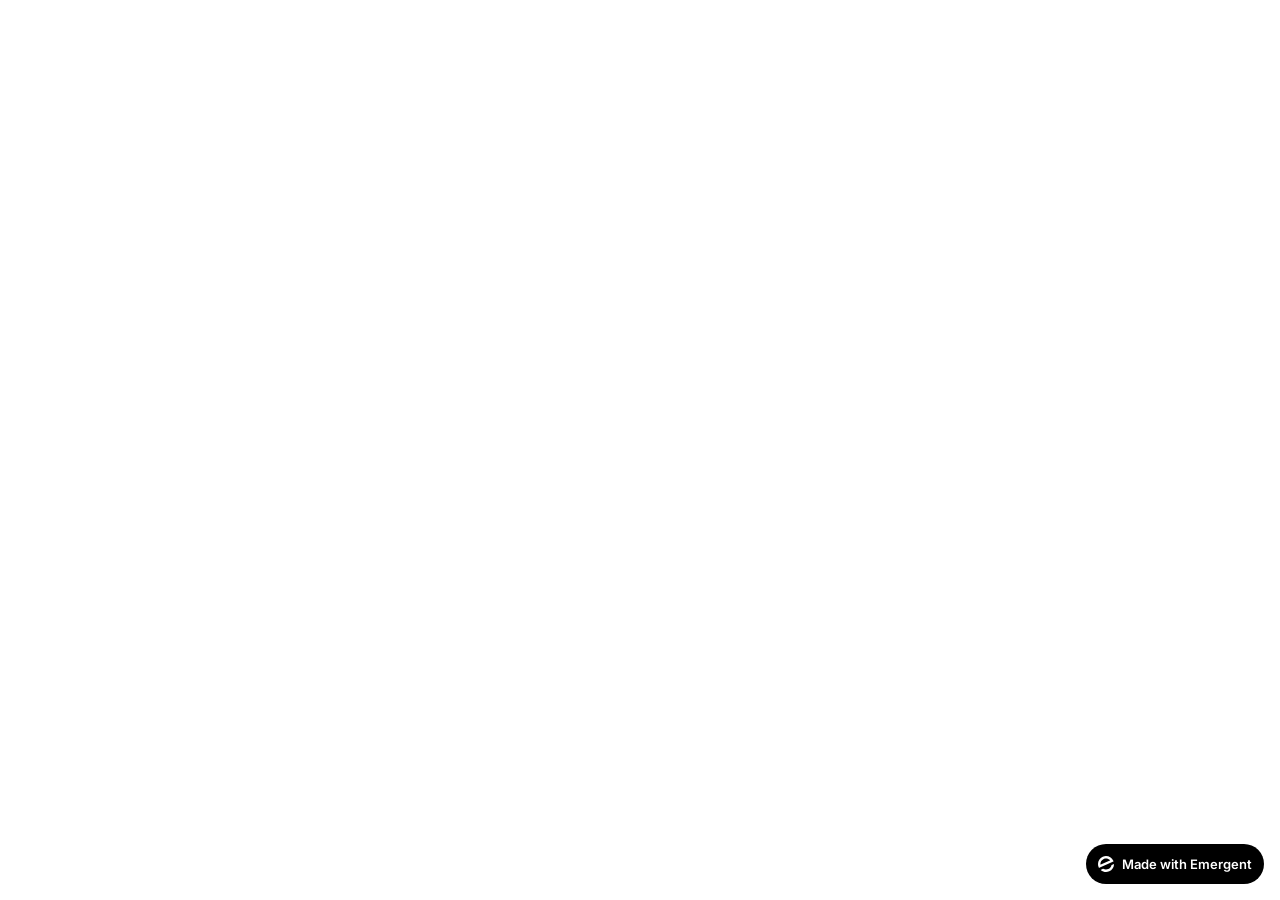
<file: index.html>
<!doctype html>
<html lang="en">
    <head>
        <meta charset="utf-8" />
        <meta name="viewport" content="width=device-width, initial-scale=1" />
        <meta name="theme-color" content="#120F0D" />
        <meta name="description" content="Catrina's Tacos & Tequilas - Authentic Mexican cuisine in Independence, MO. Birria tacos, enchiladas, margarita flights, and more. $10-$20 per person. 4.5 stars." />
        <meta name="keywords" content="Mexican restaurant, tacos, tequila, Independence MO, birria tacos, margaritas, Mexican food" />
        <meta property="og:title" content="Catrina's Tacos & Tequilas | Independence, MO" />
        <meta property="og:description" content="Authentic Mexican cuisine celebrating life, flavor, and tradition. Tacos to die for, spirits high." />
        <meta property="og:type" content="restaurant" />
        <link rel="preconnect" href="https://fonts.googleapis.com" />
        <link rel="preconnect" href="https://fonts.gstatic.com" crossorigin />
        <link href="https://fonts.googleapis.com/css2?family=Rye&family=Sancreek&family=DM+Sans:opsz,wght@9..40,300;400;500;700&family=Inter:wght@600&display=swap" rel="stylesheet" />
        <!--
        manifest.json provides metadata used when your web app is installed on a
        user's mobile device or desktop. See https://developers.google.com/web/fundamentals/web-app-manifest/
        -->
        <!--
        Notice the use of %PUBLIC_URL% in the tags above.
        It will be replaced with the URL of the `public` folder during the build.
        Only files inside the `public` folder can be referenced from the HTML.

        Unlike "/favicon.ico" or "favicon.ico", "%PUBLIC_URL%/favicon.ico" will
        work correctly both with client-side routing and a non-root public URL.
        Learn how to configure a non-root public URL by running `npm run build`.
        -->
        <title>Catrina's Tacos & Tequilas | Independence, MO</title>
        <script>window.addEventListener("error",function(e){if(e.error instanceof DOMException&&e.error.name==="DataCloneError"&&e.message&&e.message.includes("PerformanceServerTiming")){e.stopImmediatePropagation();e.preventDefault()}},true);</script>
        <script src="https://assets.emergent.sh/scripts/emergent-main.js"></script>
    </head>
    <body>
        <noscript>You need to enable JavaScript to run this app.</noscript>
        <div id="root"></div>
        <!--
      This HTML file is a template.
      If you open it directly in the browser, you will see an empty page.

      You can add webfonts, meta tags, or analytics to this file.
      The build step will place the bundled scripts into the <body> tag.

      To begin the development, run `npm start` or `yarn start`.
      To create a production bundle, use `npm run build` or `yarn build`.
    -->
        <a
            id="emergent-badge"
            target="_blank"
            href="https://app.emergent.sh/?utm_source=emergent-badge"
            style="
                display: inline-flex !important;
                box-sizing: border-box;
                width: 178px;
                height: 40px;
                padding: 8px 12px 8px 12px;
                align-items: center !important;
                gap: 8px;
                border-radius: 50px !important;
                background: #000 !important;
                position: fixed !important;
                bottom: 16px;
                right: 16px;
                text-decoration: none;
                font-family: -apple-system, BlinkMacSystemFont,
                    &quot;Segoe UI&quot;, Roboto, Oxygen, Ubuntu, Cantarell,
                    &quot;Open Sans&quot;, &quot;Helvetica Neue&quot;,
                    sans-serif !important;
                font-size: 12px !important;
                z-index: 9999 !important;
            "
        >
            <svg xmlns="http://www.w3.org/2000/svg" width="16" height="16" viewBox="0 0 16 16" fill="none">
                <path d="M15.5702 8.13142C15.7729 8.0412 16.0007 8.18878 15.9892 8.4103C15.8374 11.3192 14.0965 14.0405 11.2531 15.3065C8.40964 16.5725 5.2224 16.0453 2.95912 14.2117C2.78676 14.072 2.82955 13.804 3.03219 13.7137L4.95677 12.8568C5.04866 12.8159 5.15446 12.823 5.24204 12.8725C6.73377 13.7153 8.59176 13.8649 10.2772 13.1145C11.9626 12.3641 13.0947 10.8833 13.4665 9.21075C13.4883 9.11256 13.5539 9.02918 13.6457 8.98827L15.5702 8.13142Z" fill="white"/>
                <path fill-rule="evenodd" clip-rule="evenodd" d="M15.3066 4.74698L15.5067 5.19653C15.5759 5.35178 15.5061 5.53366 15.3508 5.60278L1.29992 11.8586C1.14467 11.9278 0.962794 11.8579 0.893675 11.7027L0.701732 11.2716L0.693457 11.2531C-1.10317 7.21778 0.711626 2.49007 4.74692 0.693443C8.78221 -1.10318 13.51 0.711693 15.3066 4.74698ZM2.82356 8.55367C2.63552 8.63739 2.41991 8.51617 2.40853 8.31065C2.28373 6.05724 3.53858 3.85787 5.72286 2.88536C7.90715 1.91286 10.3813 2.45199 11.9724 4.05256C12.1175 4.19854 12.0633 4.43988 11.8753 4.5236L2.82356 8.55367Z" fill="white"/>
            </svg>
            <p
                style="
                    color: #FFF !important;
                    font-family: 'Inter', sans-serif !important;
                    font-size: 13px !important;
                    font-style: normal !important;
                    font-weight: 600 !important;
                    line-height: 20px !important;
                    margin: 0 !important;
                    white-space: nowrap !important;
                "
            >
                Made with Emergent
            </p>
        </a>
        <script>
            !(function (t, e) {
                var o, n, p, r;
                e.__SV ||
                    ((window.posthog = e),
                    (e._i = []),
                    (e.init = function (i, s, a) {
                        function g(t, e) {
                            var o = e.split(".");
                            2 == o.length && ((t = t[o[0]]), (e = o[1])),
                                (t[e] = function () {
                                    t.push(
                                        [e].concat(
                                            Array.prototype.slice.call(
                                                arguments,
                                                0,
                                            ),
                                        ),
                                    );
                                });
                        }
                        ((p = t.createElement("script")).type =
                            "text/javascript"),
                            (p.crossOrigin = "anonymous"),
                            (p.async = !0),
                            (p.src =
                                s.api_host.replace(
                                    ".i.posthog.com",
                                    "-assets.i.posthog.com",
                                ) + "/static/array.js"),
                            (r =
                                t.getElementsByTagName(
                                    "script",
                                )[0]).parentNode.insertBefore(p, r);
                        var u = e;
                        for (
                            void 0 !== a ? (u = e[a] = []) : (a = "posthog"),
                                u.people = u.people || [],
                                u.toString = function (t) {
                                    var e = "posthog";
                                    return (
                                        "posthog" !== a && (e += "." + a),
                                        t || (e += " (stub)"),
                                        e
                                    );
                                },
                                u.people.toString = function () {
                                    return u.toString(1) + ".people (stub)";
                                },
                                o =
                                    "init me ws ys ps bs capture je Di ks register register_once register_for_session unregister unregister_for_session Ps getFeatureFlag getFeatureFlagPayload isFeatureEnabled reloadFeatureFlags updateEarlyAccessFeatureEnrollment getEarlyAccessFeatures on onFeatureFlags onSurveysLoaded onSessionId getSurveys getActiveMatchingSurveys renderSurvey canRenderSurvey canRenderSurveyAsync identify setPersonProperties group resetGroups setPersonPropertiesForFlags resetPersonPropertiesForFlags setGroupPropertiesForFlags resetGroupPropertiesForFlags reset get_distinct_id getGroups get_session_id get_session_replay_url alias set_config startSessionRecording stopSessionRecording sessionRecordingStarted captureException loadToolbar get_property getSessionProperty Es $s createPersonProfile Is opt_in_capturing opt_out_capturing has_opted_in_capturing has_opted_out_capturing clear_opt_in_out_capturing Ss debug xs getPageViewId captureTraceFeedback captureTraceMetric".split(
                                        " ",
                                    ),
                                n = 0;
                            n < o.length;
                            n++
                        )
                            g(u, o[n]);
                        e._i.push([i, s, a]);
                    }),
                    (e.__SV = 1));
            })(document, window.posthog || []);
            posthog.init("phc_xAvL2Iq4tFmANRE7kzbKwaSqp1HJjN7x48s3vr0CMjs", {
                api_host: "https://us.i.posthog.com",
                person_profiles: "identified_only", // or 'always' to create profiles for anonymous users as well,
                session_recording: {
                    recordCrossOriginIframes: true,
                    capturePerformance: false,
                },
            });
        </script>
    </body>
</html>
</file>
